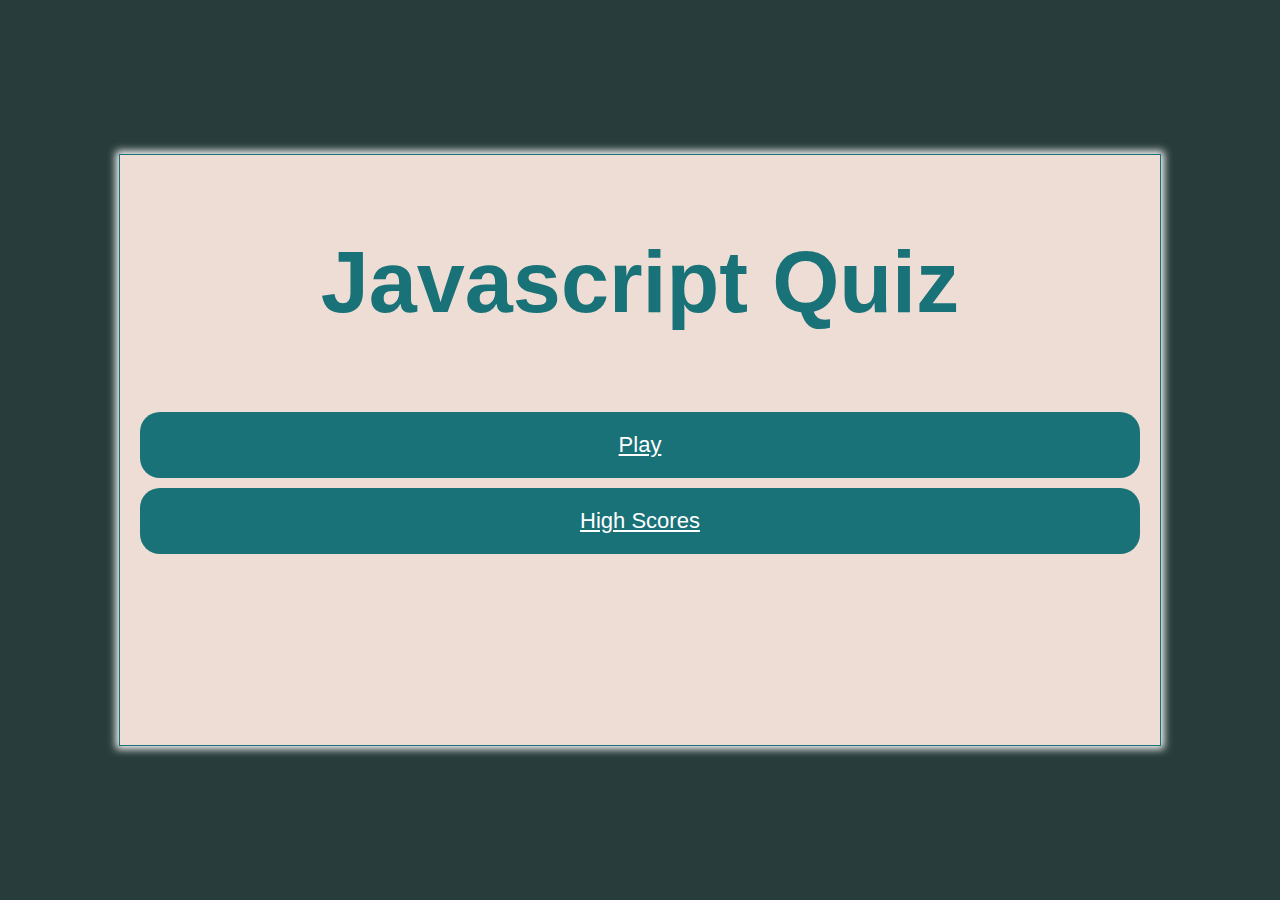
<file: index.html>
<!DOCTYPE html>
<html lang="en">
<head>
    <meta charset="UTF-8">
    <meta http-equiv="X-UA-Compatible" content="IE=edge">
    <meta name="viewport" content="width=device-width, initial-scale=1.0">
    <link rel="stylesheet" href="assets/css/style.css"> 
    <script src="https://ajax.googleapis.com/ajax/libs/jquery/3.5.1/jquery.min.js"></script>
    <title>Homepage</title>
</head>
<body>
        <div id="beginContainer" class="container">
            <h1>Javascript Quiz</h1>
            <a href="/assets/html/quiz.html" class="play-btn">Play</a>
            <a href="/assets/html/scorepage.html" id="highscore-btn" class="score-btn">High Scores</a>
        </div>
    
</body>
</html>
</file>
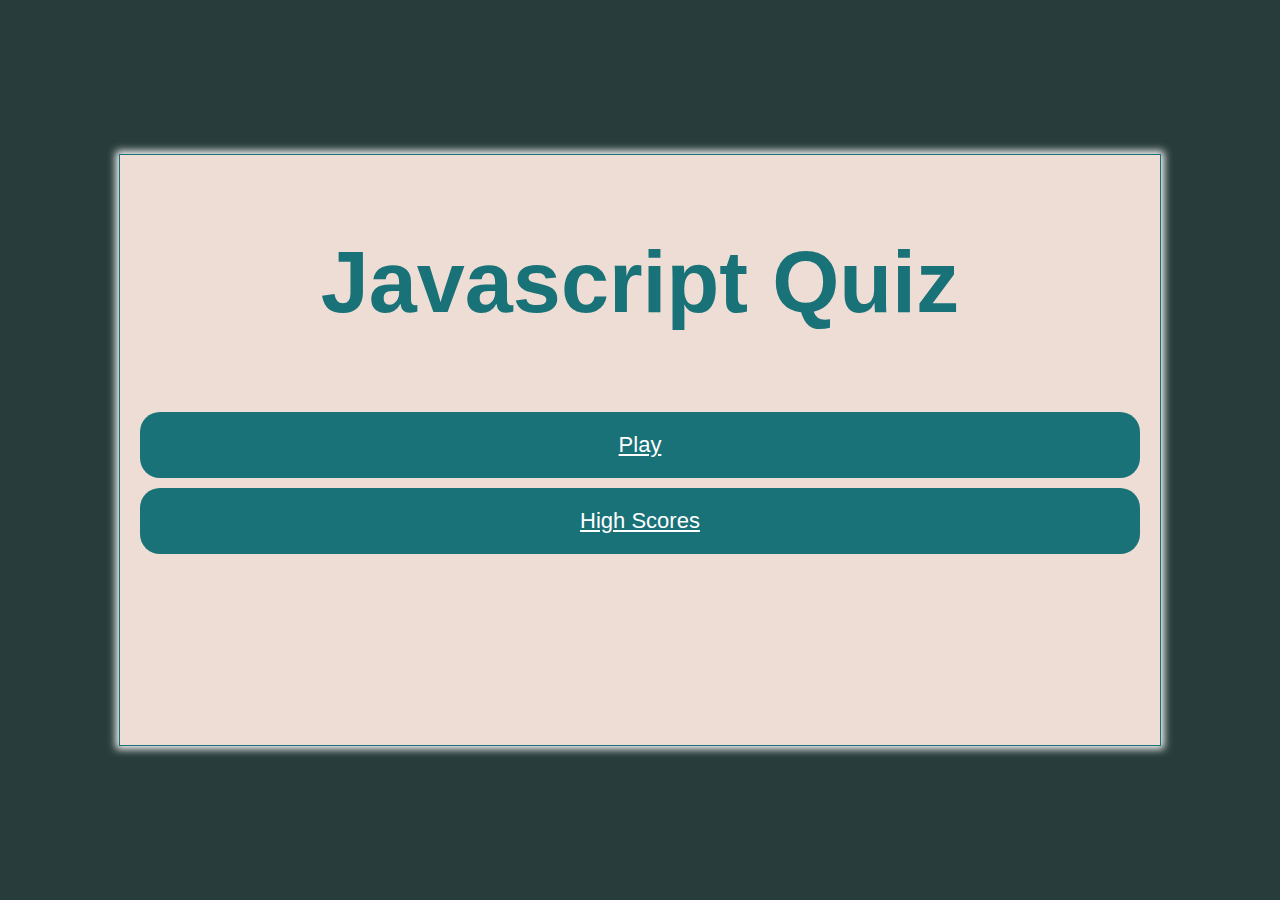
<file: homepage.html>
<!DOCTYPE html>
<html lang="en">
<head>
    <meta charset="UTF-8">
    <meta http-equiv="X-UA-Compatible" content="IE=edge">
    <meta name="viewport" content="width=device-width, initial-scale=1.0">
    <link rel="stylesheet" href="/css/style.css"> 
    <script src="https://ajax.googleapis.com/ajax/libs/jquery/3.5.1/jquery.min.js"></script>
    <title>Homepage</title>
</head>
<body>
        <div id="beginContainer" class="container">
            <h1>Javascript Quiz</h1>
            <a href="/html/quiz.html" class="play-btn">Play</a>
            <a href="/html/scorepage.html" id="highscore-btn" class="score-btn">High Scores</a>
        </div>
    
</body>
</html>
</file>
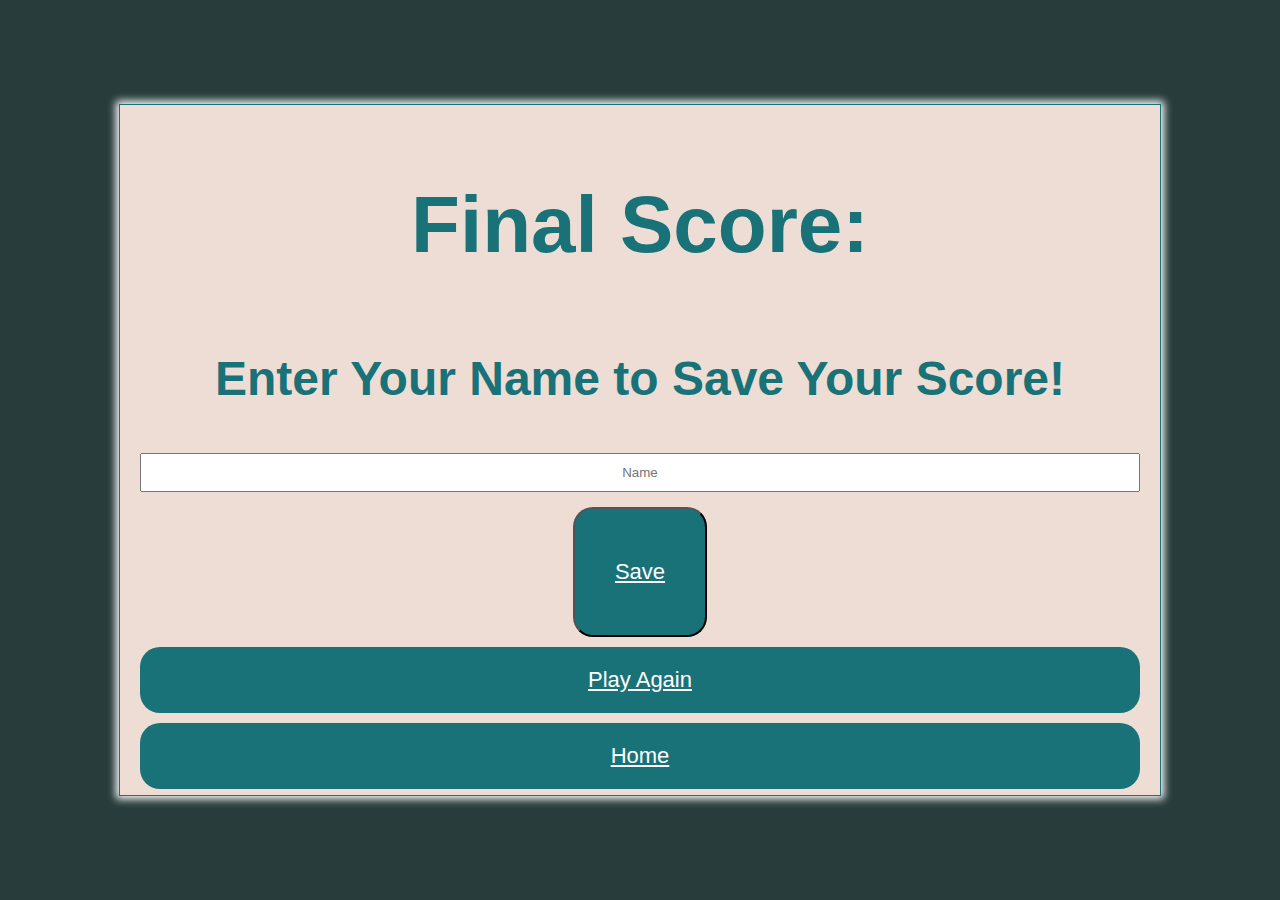
<file: assets/end-quiz.html>
<!DOCTYPE html>
<html lang="en">
<head>
    <meta charset="UTF-8">
    <meta http-equiv="X-UA-Compatible" content="IE=edge">
    <meta name="viewport" content="width=device-width, initial-scale=1.0">
    <link rel="stylesheet" href="style.css"> 
    <script src="https://ajax.googleapis.com/ajax/libs/jquery/3.5.1/jquery.min.js"></script>
    <title>Document</title>
</head>
<body>
    <div class="container" id="endContainer"> 
    <h1 id="finalScore">Final Score: <!--document.getElementById?--> </h1>
    
            <form class="endFormContainer">
                <h2>Enter Your Name to Save Your Score!</h2>
                <input type="text" name="name" id="username" placeholder="Name">
                <button class="btn" id="saveScoreBtn" type="submit" onclick="saveHighSchore(event)">
                    <a href="scorepage.html" class="btn">Save</a>
                </button>
            </form>
            
            <a href="quiz.html" class="btn">Play Again</a>
            <a href="../index.html" class="btn">Home</a>
    </div>
    
    
</body>
</html>
</file>
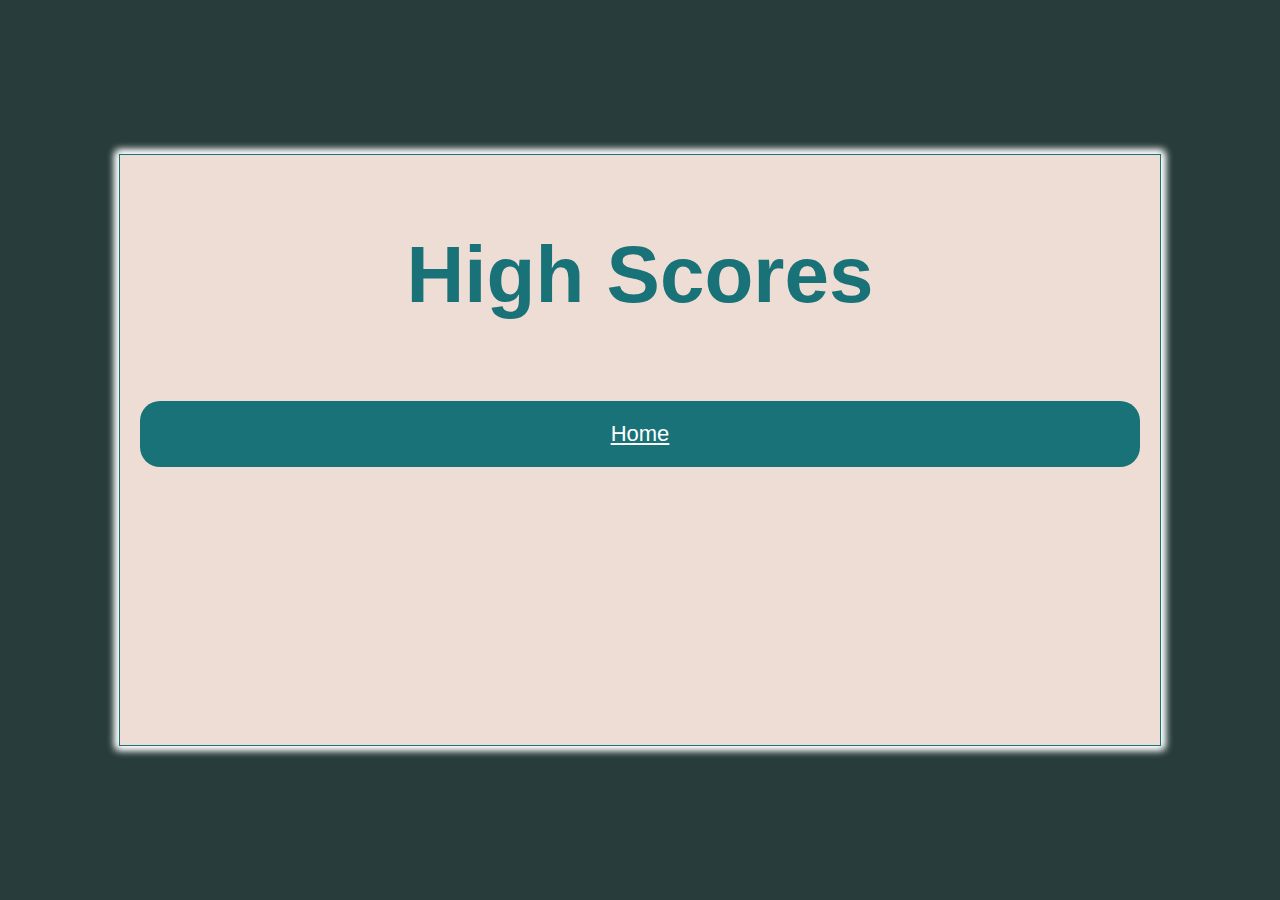
<file: assets/scorepage.html>
<!DOCTYPE html>
<html lang="en">
<head>
    <meta charset="UTF-8">
    <meta http-equiv="X-UA-Compatible" content="IE=edge">
    <meta name="viewport" content="width=device-width, initial-scale=1.0">
    <link rel="stylesheet" href="/assets/style.css"> 
    <script src="https://ajax.googleapis.com/ajax/libs/jquery/3.5.1/jquery.min.js"></script>
    <title>Document</title>
</head>
<body>

    <!--Need to show the score value-->
    <div class="container">
        <div id="highscores" class="container">
            <h1 id="finalScore">High Scores</h1>
            <ul id="highScoresList"></ul>
            <a href="/index.html" class="btn">Home</a>
        </div>
    </div>
    <script src="/assets/highscores.js"></script>
</body>
</html>
</file>
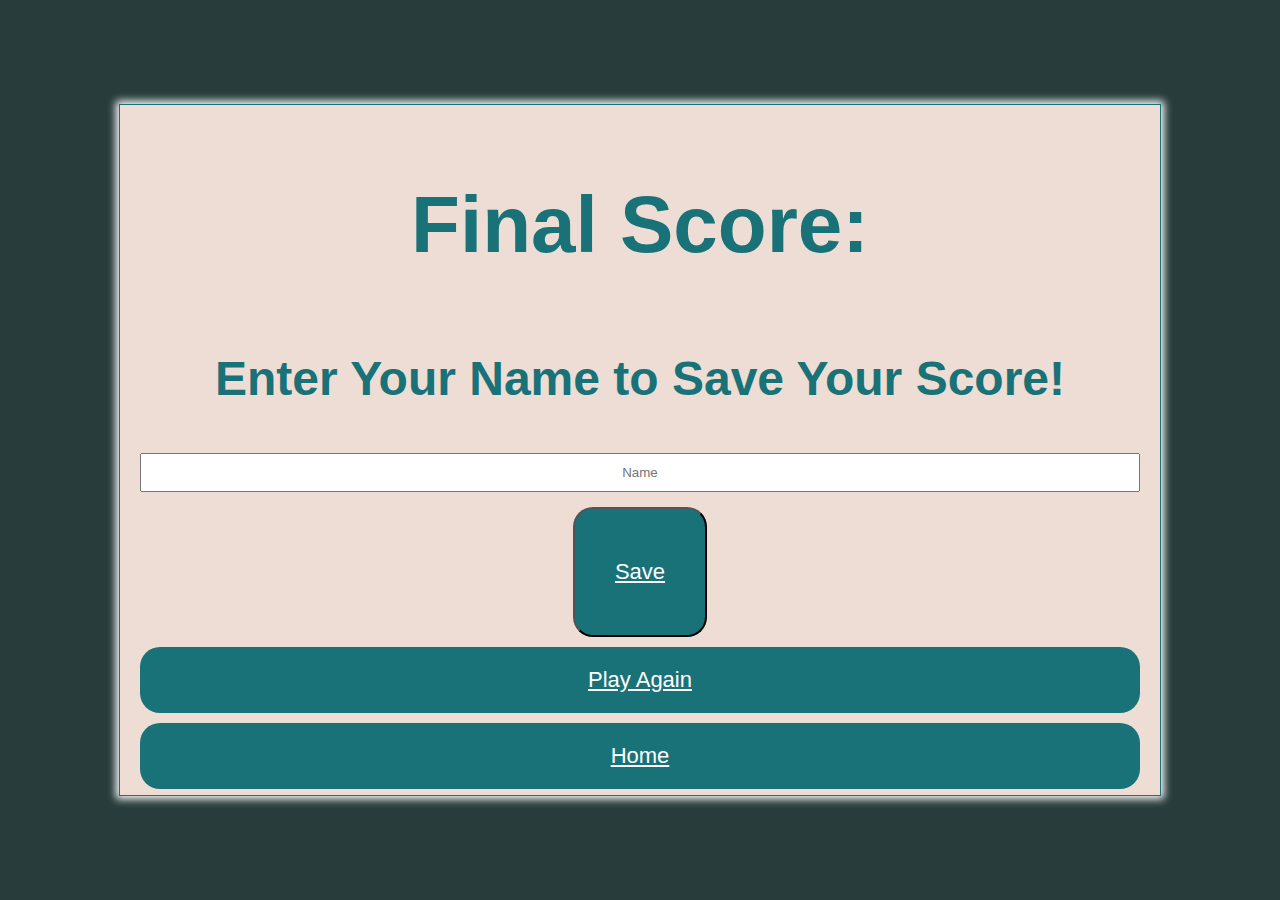
<file: html/end-quiz.html>
<!DOCTYPE html>
<html lang="en">
<head>
    <meta charset="UTF-8">
    <meta http-equiv="X-UA-Compatible" content="IE=edge">
    <meta name="viewport" content="width=device-width, initial-scale=1.0">
    <link rel="stylesheet" href="/css/style.css">
    <script src="https://ajax.googleapis.com/ajax/libs/jquery/3.5.1/jquery.min.js"></script>
    <title>Document</title>
</head>
<body>
    <div class="container" id="endContainer"> 
    <h1 id="finalScore">Final Score: <!--document.getElementById?--> </h1>
    
            <form class="endFormContainer">
                <h2>Enter Your Name to Save Your Score!</h2>
                <input type="text" name="name" id="username" placeholder="Name">
                <button class="btn" id="saveScoreBtn" type="submit" onclick="saveHighSchore(event)">
                    <a href="/html/scorepage.html" class="btn">Save</a>
                </button>
            </form>
            
            <a href="/html/quiz.html" class="btn">Play Again</a>
            <a href="/homepage.html" class="btn">Home</a>
    </div>
    
    
</body>
</html>
</file>
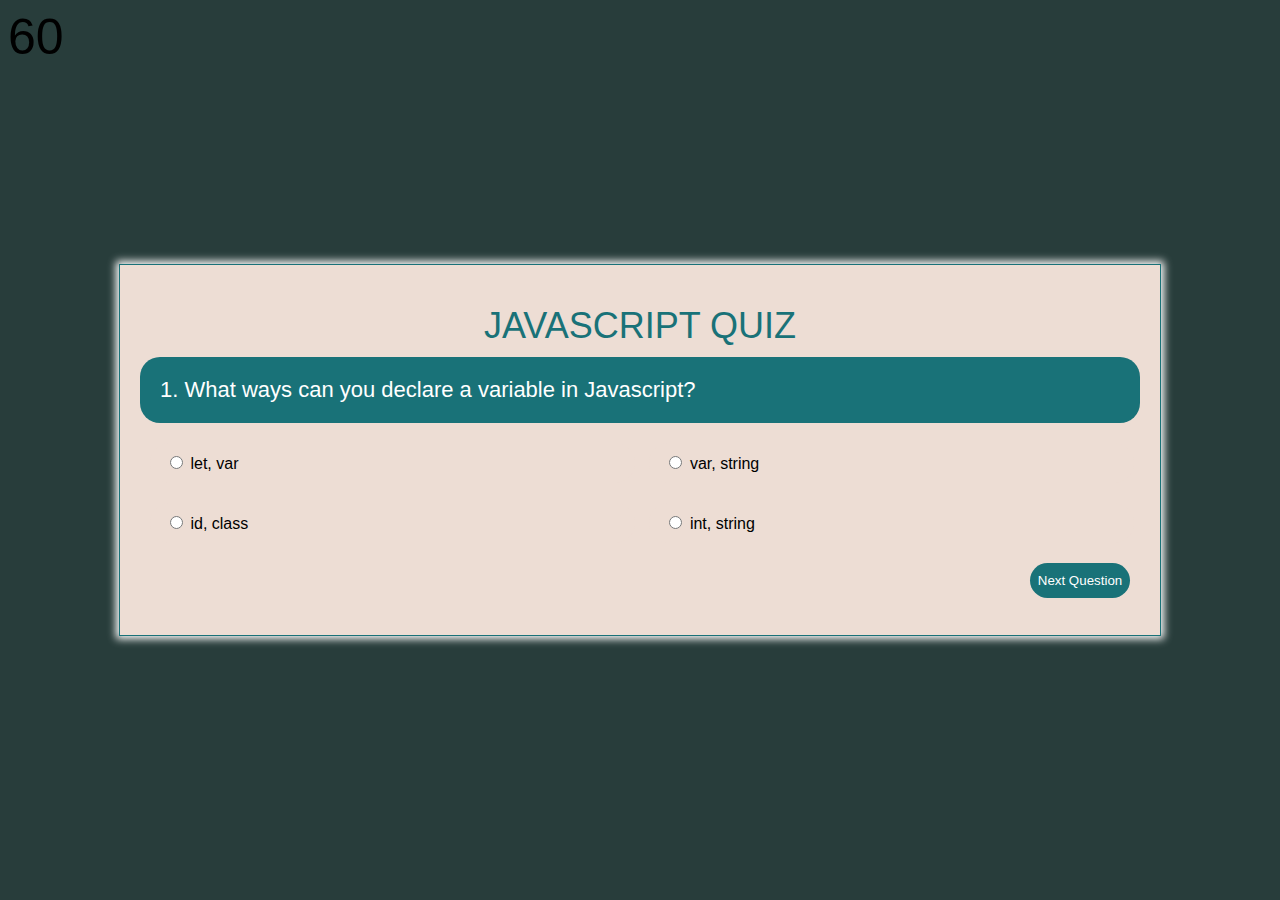
<file: html/quiz.html>
<!DOCTYPE html>
<html lang="en">
<head>
    <meta charset="UTF-8">
    <meta http-equiv="X-UA-Compatible" content="IE=edge">
    <meta name="viewport" content="width=device-width, initial-scale=1.0">
    <link rel="stylesheet" href="/css/style.css">
    <script src="https://ajax.googleapis.com/ajax/libs/jquery/3.5.1/jquery.min.js"></script>
    <title>Quiz</title>
</head>
<body>
    <div>
        <span id="timer">60</span>
      </div>
    <!--Containers and buttons-->
    
    <div id="quizContainer" class="container">
        <div class="title">Javascript Quiz</div>
        <div id="question" class="question"></div>
        <label class="option"><input type="radio" name="option" value="1" /> <span id="option1"></span></label>
        <label class="option"><input type="radio" name="option" value="2" /> <span id="option2"></span></label>
        <label class="option"><input type="radio" name="option" value="3" /> <span id="option3"></span></label>
        <label class="option"><input type="radio" name="option" value="4" /> <span id="option4"></span></label>
        <button id="nextButton" class="next-btn" onclick="loadNextQuestion();">Next Question</button>
    </div>
    
    
    <!--JS Scripts (need quiz-uestions above Script!)-->
    <script src="/js/quiz-questions.js"></script>
    <script src="/js/script.js"></script>
    <script src="/js/timer.js"></script>
    
</body>
</html>
</file>
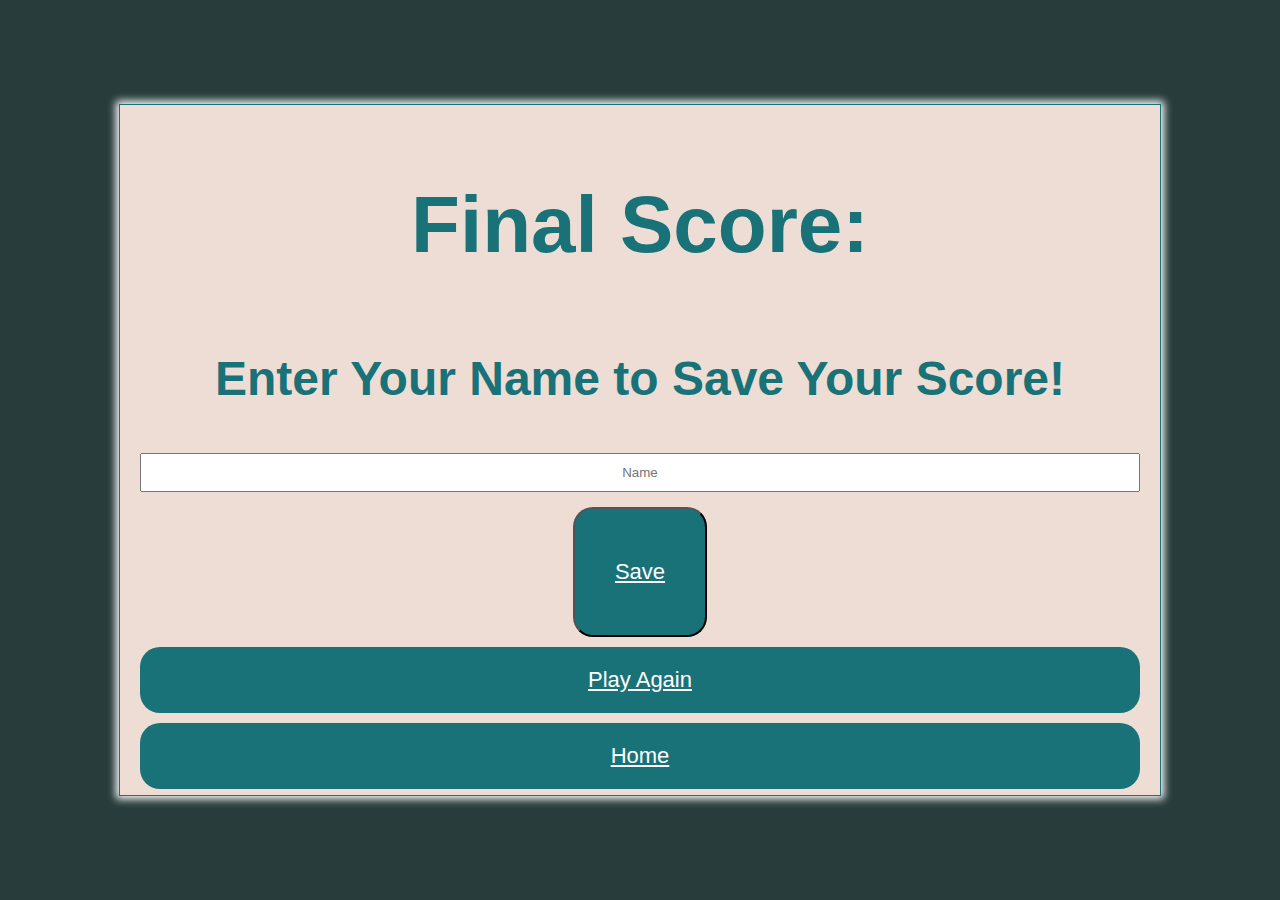
<file: assets/html/end-quiz.html>
<!DOCTYPE html>
<html lang="en">
<head>
    <meta charset="UTF-8">
    <meta http-equiv="X-UA-Compatible" content="IE=edge">
    <meta name="viewport" content="width=device-width, initial-scale=1.0">
    <link rel="stylesheet" href="/assets/css/style.css"> 
    <script src="https://ajax.googleapis.com/ajax/libs/jquery/3.5.1/jquery.min.js"></script>
    <title>Document</title>
</head>
<body>
    <div class="container" id="endContainer"> 
    <h1 id="finalScore">Final Score: <!--document.getElementById?--> </h1>
    
            <form class="endFormContainer">
                <h2>Enter Your Name to Save Your Score!</h2>
                <input type="text" name="name" id="username" placeholder="Name">
                <button class="btn" id="saveScoreBtn" type="submit" onclick="saveHighSchore(event)">
                    <a href="assets/html/scorepage.html" class="btn">Save</a>
                </button>
            </form>
            
            <a href="/assets/html/quiz.html" class="btn">Play Again</a>
            <a href="/index.html" class="btn">Home</a>
    </div>
    
    
</body>
</html>
</file>
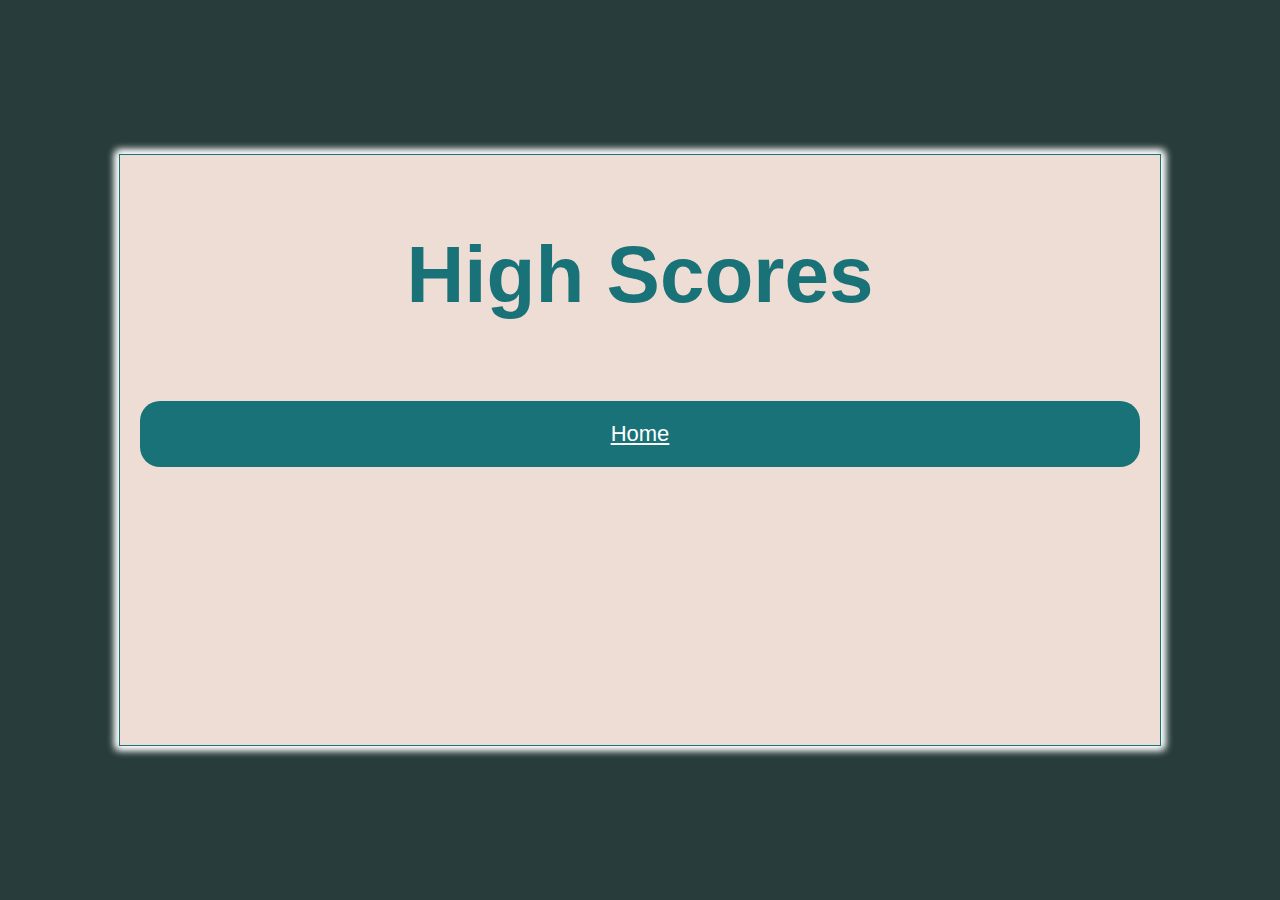
<file: assets/html/scorepage.html>
<!DOCTYPE html>
<html lang="en">
<head>
    <meta charset="UTF-8">
    <meta http-equiv="X-UA-Compatible" content="IE=edge">
    <meta name="viewport" content="width=device-width, initial-scale=1.0">
    <link rel="stylesheet" href="/assets/css/style.css"> 
    <script src="https://ajax.googleapis.com/ajax/libs/jquery/3.5.1/jquery.min.js"></script>
    <title>Document</title>
</head>
<body>

    <!--Need to show the score value-->
    <div class="container">
        <div id="highscores" class="container">
            <h1 id="finalScore">High Scores</h1>
            <ul id="highScoresList"></ul>
            <a href="/index.html" class="btn">Home</a>
        </div>
    </div>
    <script src="/assets/js/highscores.js"></script>
</body>
</html>
</file>
<file: assets/css/style.css>
body{
	font-family: Arial, Helvetica, sans-serif;
	background: #283d3b;
}

.container {
	height: 550px;
	width: 1000px;
	position: absolute;
	top:50%;
	left:50%;
	transform: translateX(-50%) translateY(-50%);
	background: #edddd4;
	padding: 20px;
	border: 1px solid #197278;
	box-shadow: 0 0 8px 3px #fff;
}

#quizContainer{
	height: 330px;
	width: 1000px;
	position: absolute;
	top:50%;
	left:50%;
	transform: translateX(-50%) translateY(-50%);
	background: #edddd4;
	padding: 20px;
	border: 1px solid #197278;
	box-shadow: 0 0 8px 3px #fff;
}

#endContainer {
    height: 650px;
    width: 1000px;
    position: absolute;
    top: 50%;
    left: 50%;
    transform: translateX(-50%) translateY(-50%);
    background: #edddd4;
    padding: 20px;
    border: 1px solid #197278;
    box-shadow: 0 0 8px 3px #fff;
}

#endFormContainer {
		display: block;
		text-align: center;
		justify-content: center;
		align-items: center;
		font-size: 16px;
}

#username {
	width: 100%;
	padding: 10px 15px;
	margin: 15px 0;
	text-align: center;
	box-sizing: border-box;

}

.title{
	padding-top: 20px;
	text-align: center;
	font-size: 36px;
	text-transform: uppercase;
	color: #197278;
}

h1 {
    font-size: 5.4rem;
	text-align: center;
    color: #197278;
    margin-bottom: 5rem;
}

h2 {
	font-size: 3rem;
	text-align: center;
    color: #197278;
    margin-bottom: 2rem;
}

.question{
	padding: 20px;
	font-size: 22px;
	background: #197278;
	border-radius: 20px;
	margin: 10px 0 10px 0;
	color: #fff;
}

.option{
	width: 470px;
	display: inline-block;
	padding: 10px 0 10px 15px;
	vertical-align: middle;
	background: #edddd4;
	margin: 10px 0 10px 10px;
	color: #000000;
	border-radius: 20px;
}

.option:hover {
	background: #197278;
	color: #fff;
}

.btn {
	display: block;
	text-align: center;
	align-content: center;
	padding: 20px;
	font-size: 22px;
	background: #197278;
	border-radius: 20px;
	margin: 10px 0 10px 0;
	color: #fff;
}

.play-btn, .score-btn{
	display: block;
	text-align: center;
	padding: 20px;
	font-size: 22px;
	background: #197278;
	border-radius: 20px;
	margin: 10px 0 10px 0;
	color: #fff;
}

#saveScoreBtn {
	margin: auto;
	cursor: pointer;
}

.next-btn{
	border: none;
	outline: none;
	color: #fff;
	background: #197278;
	width: 100px;
	height: 35px;
	border-radius: 20px;
	cursor: pointer;
	float: right;
	margin: 10px;
}

.next-btn:hover{
	background: #c44536;
	color: #fff;
}

#result {
	height: 400px;
	width: 1000px;
	position: absolute;
	top:50%;
	left:50%;
	transform: translateX(-50%) translateY(-50%);
	background: #edddd4;
	padding: 20px;
	border: 1px solid #197278;
	box-shadow: 0 0 8px 3px #fff;
}

#resultConatiner{
	height: 100px;
	text-align: center;
	font-size: 75px;
}

#finalScore {
	font-size: 5rem;
	text-align: center;
    color: #197278;
    margin-bottom: 5rem;
}

.option input:checked .option{
	background: #197278;
	color: #000;
}

#timer {
	display: inline-block;
	align-items: center;
	justify-content: center;
	font-size: 50px;
	margin: 0;
	height: 70px;
	width: 200px
}
</file>
<file: css/style.css>
body{
	font-family: Arial, Helvetica, sans-serif;
	background: #283d3b;
}

.container {
	height: 550px;
	width: 1000px;
	position: absolute;
	top:50%;
	left:50%;
	transform: translateX(-50%) translateY(-50%);
	background: #edddd4;
	padding: 20px;
	border: 1px solid #197278;
	box-shadow: 0 0 8px 3px #fff;
}

#quizContainer{
	height: 330px;
	width: 1000px;
	position: absolute;
	top:50%;
	left:50%;
	transform: translateX(-50%) translateY(-50%);
	background: #edddd4;
	padding: 20px;
	border: 1px solid #197278;
	box-shadow: 0 0 8px 3px #fff;
}

#endContainer {
    height: 650px;
    width: 1000px;
    position: absolute;
    top: 50%;
    left: 50%;
    transform: translateX(-50%) translateY(-50%);
    background: #edddd4;
    padding: 20px;
    border: 1px solid #197278;
    box-shadow: 0 0 8px 3px #fff;
}

#endFormContainer {
		display: block;
		text-align: center;
		justify-content: center;
		align-items: center;
		font-size: 16px;
}

#username {
	width: 100%;
	padding: 10px 15px;
	margin: 15px 0;
	text-align: center;
	box-sizing: border-box;

}

.title{
	padding-top: 20px;
	text-align: center;
	font-size: 36px;
	text-transform: uppercase;
	color: #197278;
}

h1 {
    font-size: 5.4rem;
	text-align: center;
    color: #197278;
    margin-bottom: 5rem;
}

h2 {
	font-size: 3rem;
	text-align: center;
    color: #197278;
    margin-bottom: 2rem;
}

.question{
	padding: 20px;
	font-size: 22px;
	background: #197278;
	border-radius: 20px;
	margin: 10px 0 10px 0;
	color: #fff;
}

.option{
	width: 470px;
	display: inline-block;
	padding: 10px 0 10px 15px;
	vertical-align: middle;
	background: #edddd4;
	margin: 10px 0 10px 10px;
	color: #000000;
	border-radius: 20px;
}

.option:hover {
	background: #197278;
	color: #fff;
}

.btn {
	display: block;
	text-align: center;
	align-content: center;
	padding: 20px;
	font-size: 22px;
	background: #197278;
	border-radius: 20px;
	margin: 10px 0 10px 0;
	color: #fff;
}

.play-btn, .score-btn{
	display: block;
	text-align: center;
	padding: 20px;
	font-size: 22px;
	background: #197278;
	border-radius: 20px;
	margin: 10px 0 10px 0;
	color: #fff;
}

#saveScoreBtn {
	margin: auto;
	cursor: pointer;
}

.next-btn{
	border: none;
	outline: none;
	color: #fff;
	background: #197278;
	width: 100px;
	height: 35px;
	border-radius: 20px;
	cursor: pointer;
	float: right;
	margin: 10px;
}

.next-btn:hover{
	background: #c44536;
	color: #fff;
}

#result {
	height: 400px;
	width: 1000px;
	position: absolute;
	top:50%;
	left:50%;
	transform: translateX(-50%) translateY(-50%);
	background: #edddd4;
	padding: 20px;
	border: 1px solid #197278;
	box-shadow: 0 0 8px 3px #fff;
}

#resultConatiner{
	height: 100px;
	text-align: center;
	font-size: 75px;
}

#finalScore {
	font-size: 5rem;
	text-align: center;
    color: #197278;
    margin-bottom: 5rem;
}

.option input:checked .option{
	background: #197278;
	color: #000;
}

#timer {
	display: inline-block;
	align-items: center;
	justify-content: center;
	font-size: 50px;
	margin: 0;
	height: 70px;
	width: 200px
}
</file>
<file: assets/style.css>
body{
	font-family: Arial, Helvetica, sans-serif;
	background: #283d3b;
}

.container {
	height: 550px;
	width: 1000px;
	position: absolute;
	top:50%;
	left:50%;
	transform: translateX(-50%) translateY(-50%);
	background: #edddd4;
	padding: 20px;
	border: 1px solid #197278;
	box-shadow: 0 0 8px 3px #fff;
}

#quizContainer{
	height: 330px;
	width: 1000px;
	position: absolute;
	top:50%;
	left:50%;
	transform: translateX(-50%) translateY(-50%);
	background: #edddd4;
	padding: 20px;
	border: 1px solid #197278;
	box-shadow: 0 0 8px 3px #fff;
}

#endContainer {
    height: 650px;
    width: 1000px;
    position: absolute;
    top: 50%;
    left: 50%;
    transform: translateX(-50%) translateY(-50%);
    background: #edddd4;
    padding: 20px;
    border: 1px solid #197278;
    box-shadow: 0 0 8px 3px #fff;
}

#endFormContainer {
		display: block;
		text-align: center;
		justify-content: center;
		align-items: center;
		font-size: 16px;
}

#username {
	width: 100%;
	padding: 10px 15px;
	margin: 15px 0;
	text-align: center;
	box-sizing: border-box;

}

.title{
	padding-top: 20px;
	text-align: center;
	font-size: 36px;
	text-transform: uppercase;
	color: #197278;
}

h1 {
    font-size: 5.4rem;
	text-align: center;
    color: #197278;
    margin-bottom: 5rem;
}

h2 {
	font-size: 3rem;
	text-align: center;
    color: #197278;
    margin-bottom: 2rem;
}

.question{
	padding: 20px;
	font-size: 22px;
	background: #197278;
	border-radius: 20px;
	margin: 10px 0 10px 0;
	color: #fff;
}

.option{
	width: 470px;
	display: inline-block;
	padding: 10px 0 10px 15px;
	vertical-align: middle;
	background: #edddd4;
	margin: 10px 0 10px 10px;
	color: #000000;
	border-radius: 20px;
}

.option:hover {
	background: #197278;
	color: #fff;
}

.btn {
	display: block;
	text-align: center;
	align-content: center;
	padding: 20px;
	font-size: 22px;
	background: #197278;
	border-radius: 20px;
	margin: 10px 0 10px 0;
	color: #fff;
}

.play-btn, .score-btn{
	display: block;
	text-align: center;
	padding: 20px;
	font-size: 22px;
	background: #197278;
	border-radius: 20px;
	margin: 10px 0 10px 0;
	color: #fff;
}

#saveScoreBtn {
	margin: auto;
	cursor: pointer;
}

.next-btn{
	border: none;
	outline: none;
	color: #fff;
	background: #197278;
	width: 100px;
	height: 35px;
	border-radius: 20px;
	cursor: pointer;
	float: right;
	margin: 10px;
}

.next-btn:hover{
	background: #c44536;
	color: #fff;
}

#result {
	height: 400px;
	width: 1000px;
	position: absolute;
	top:50%;
	left:50%;
	transform: translateX(-50%) translateY(-50%);
	background: #edddd4;
	padding: 20px;
	border: 1px solid #197278;
	box-shadow: 0 0 8px 3px #fff;
}

#resultConatiner{
	height: 100px;
	text-align: center;
	font-size: 75px;
}

#finalScore {
	font-size: 5rem;
	text-align: center;
    color: #197278;
    margin-bottom: 5rem;
}

.option input:checked .option{
	background: #197278;
	color: #000;
}

#timer {
	display: inline-block;
	align-items: center;
	justify-content: center;
	font-size: 50px;
	margin: 0;
	height: 70px;
	width: 200px
}
</file>
